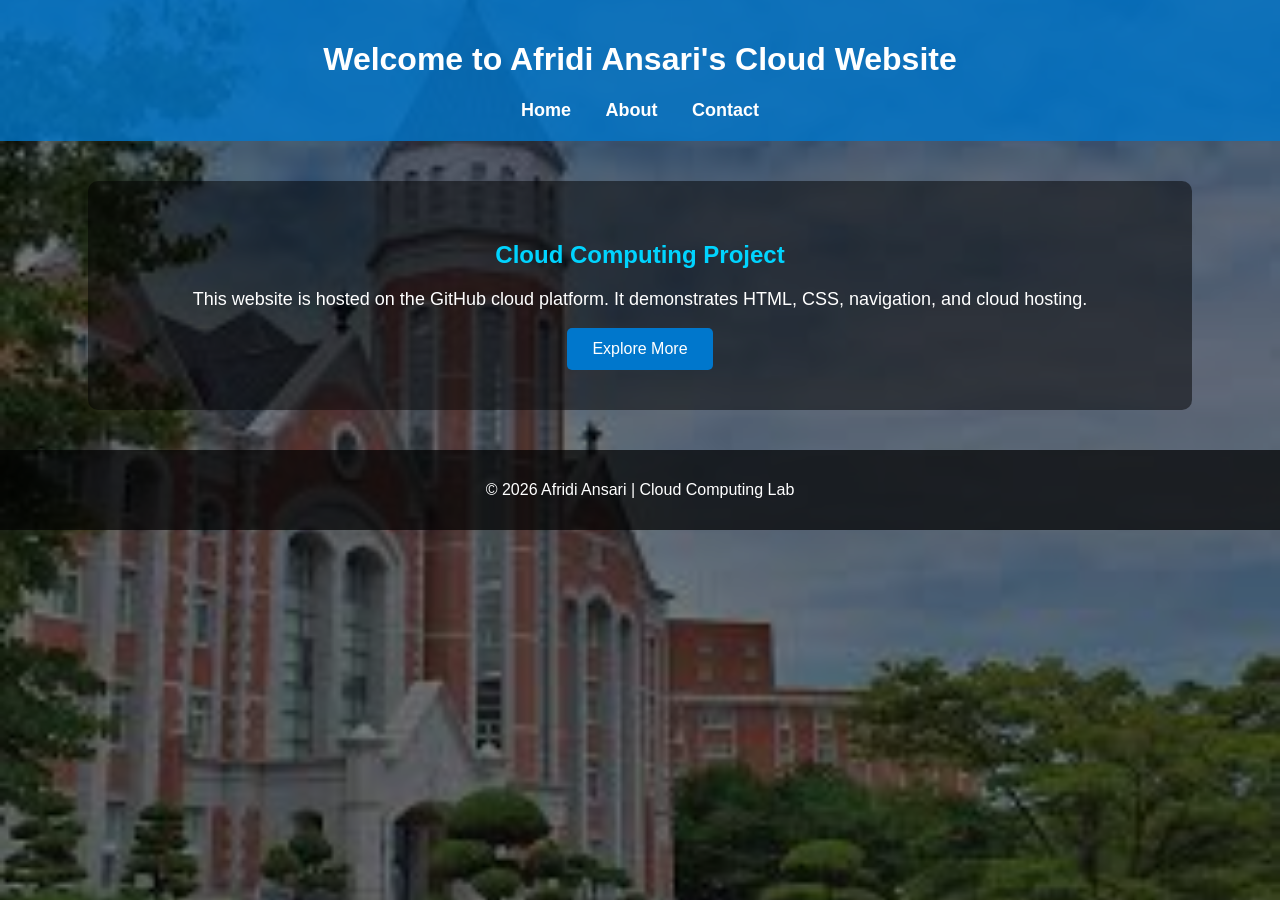
<file: index.html>
<!DOCTYPE html>
<html>
<head>
    <title>Afridi Ansari Cloud Website</title>
    <link rel="stylesheet" href="style.css">
</head>

<body>

<header>
    <h1>Welcome to Afridi Ansari's Cloud Website</h1>

    <nav>
        <a href="index.html">Home</a>
        <a href="about.html">About</a>
        <a href="contact.html">Contact</a>
    </nav>
</header>

<section class="content">
    <h2>Cloud Computing Project</h2>

    <p>
        This website is hosted on the GitHub cloud platform.
        It demonstrates HTML, CSS, navigation, and cloud hosting.
    </p>

    <button>Explore More</button>
</section>

<footer>
    <p>© 2026 Afridi Ansari | Cloud Computing Lab</p>
</footer>

</body>
</html>
</file>
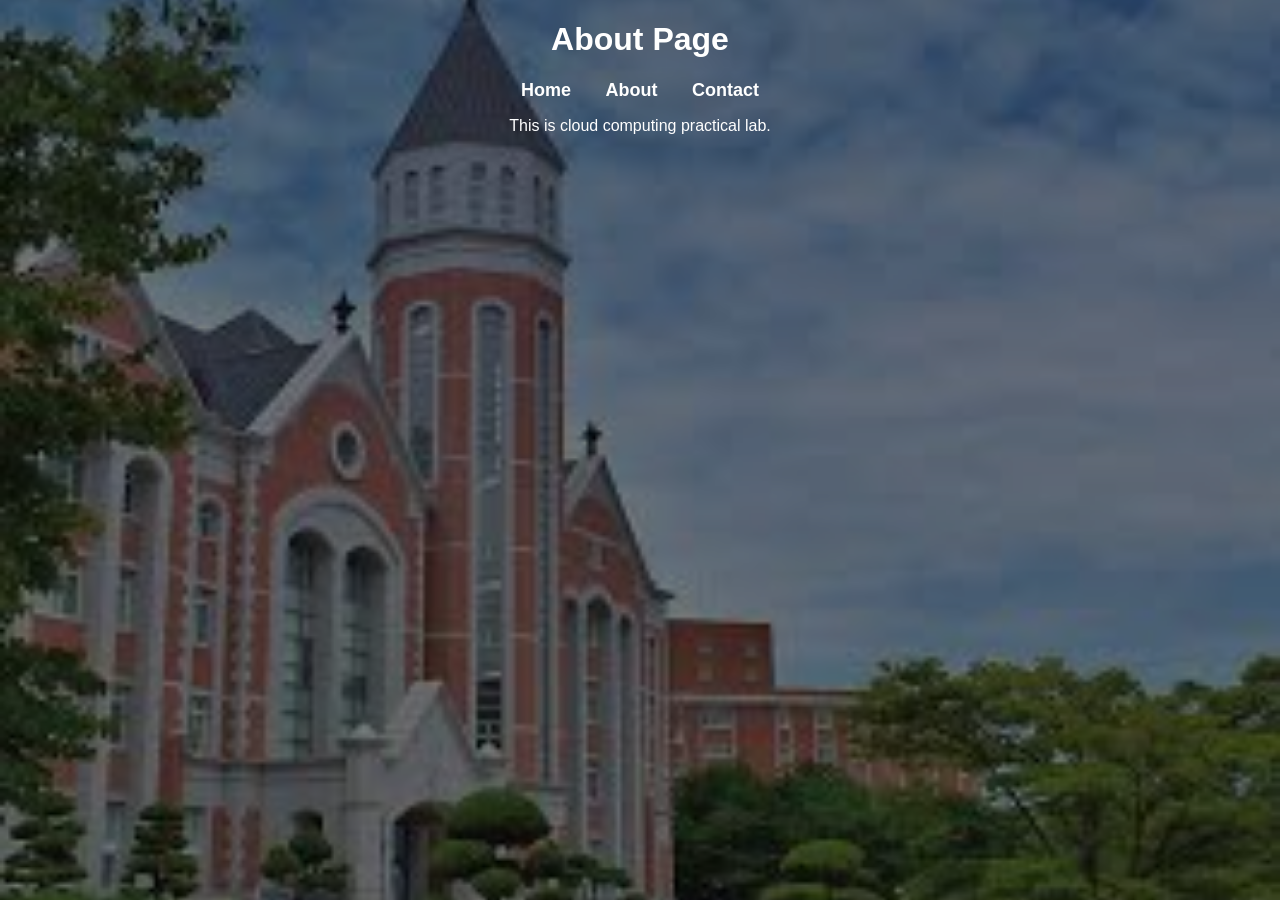
<file: About.html>
<!DOCTYPE html>
<html>
<head>
    <title>About</title>
    <link rel="stylesheet" href="style.css">
</head>

<body>

<h1>About Page</h1>

<nav>
    <a href="index.html">Home</a>
    <a href="about.html">About</a>
    <a href="contact.html">Contact</a>
</nav>

<p>This is cloud computing practical lab.</p>

</body>
</html>
</file>
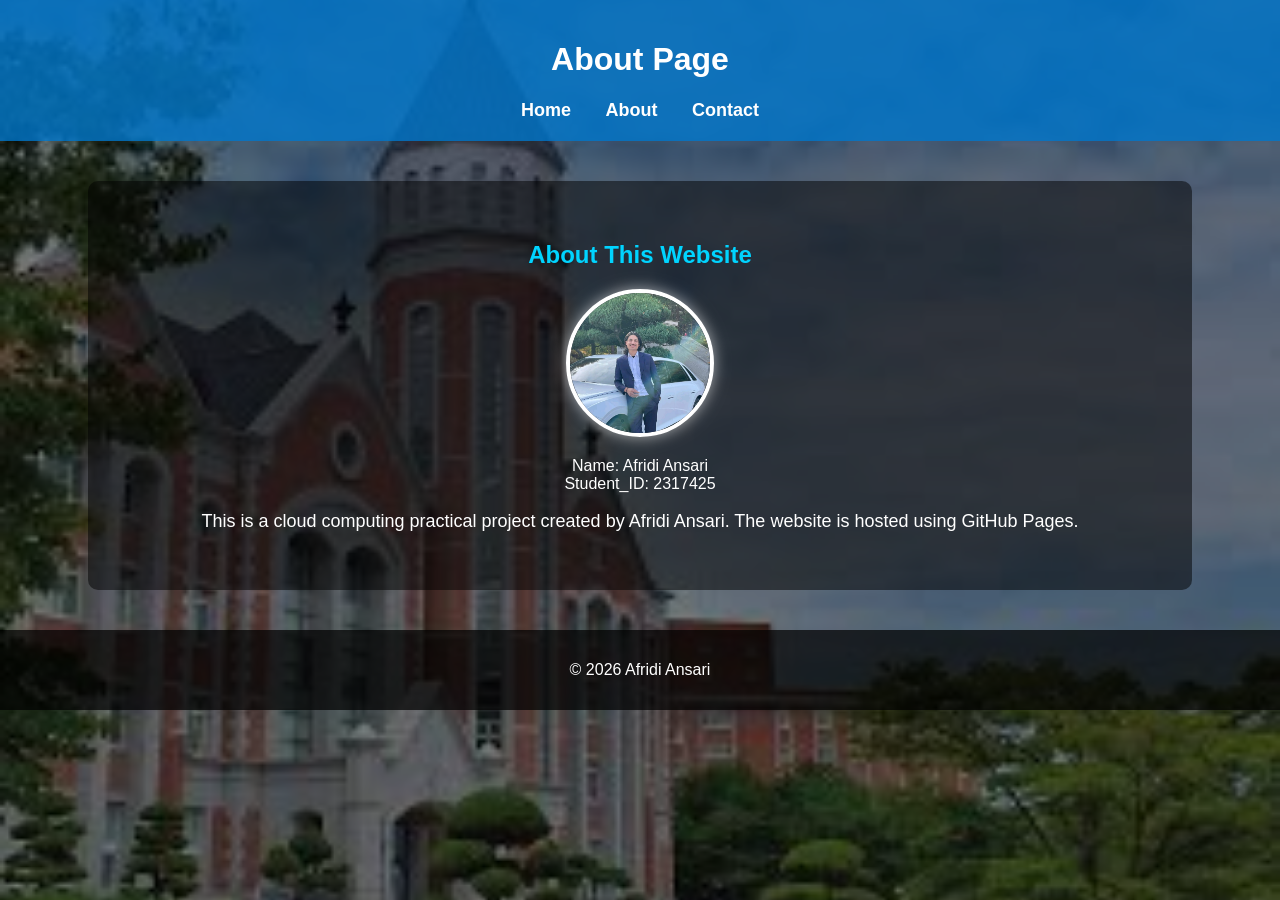
<file: about.html>
<!DOCTYPE html>
<html>
<head>
    <title>About</title>
    <link rel="stylesheet" href="style.css">
</head>

<body>

<header>
    <h1>About Page</h1>

    <nav>
        <a href="index.html">Home</a>
        <a href="about.html">About</a>
        <a href="contact.html">Contact</a>
    </nav>
</header>

<section class="content">
    <h2>About This Website</h2>
    <img src="af.png" alt="Profile Photo" class="profile-pic">
    Name: Afridi Ansari <br>
    Student_ID: 2317425


    <p>
        This is a cloud computing practical project created by
        Afridi Ansari. The website is hosted using GitHub Pages.
    </p>
</section>

<footer>
    <p>© 2026 Afridi Ansari</p>
</footer>

</body>
</html>
</file>
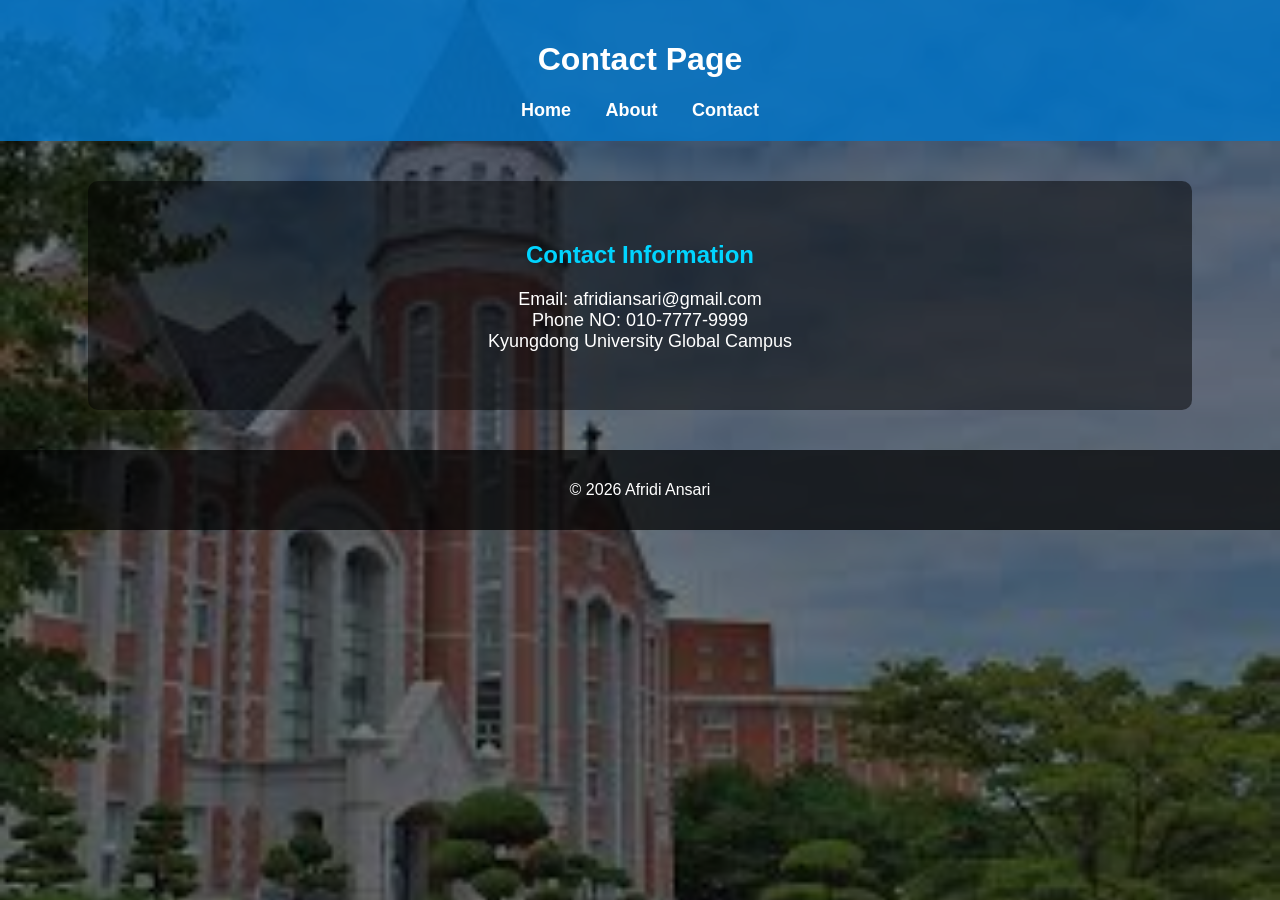
<file: contact.html>
<!DOCTYPE html>
<html>
<head>
    <title>Contact</title>
    <link rel="stylesheet" href="style.css">
</head>

<body>

<header>
    <h1>Contact Page</h1>

    <nav>
        <a href="index.html">Home</a>
        <a href="about.html">About</a>
        <a href="contact.html">Contact</a>
    </nav>
</header>

<section class="content">
    <h2>Contact Information</h2>

    <p>Email: afridiansari@gmail.com <br>
        Phone NO: 010-7777-9999 <br>
        Kyungdong University Global Campus</p>
</section>

<footer>
    <p>© 2026 Afridi Ansari</p>
</footer>

</body>
</html>
</file>
<file: style.css>
body{
    margin: 0;
    font-family: Arial, sans-serif;
    text-align: center;
    color: white;

    /* Background Image */
    background-image: url('55.png');
    background-size: cover;
    background-position: center;
    background-repeat: no-repeat;
    background-attachment: fixed;
}
/* Dark transparent content box */
.content{
    background-color: rgba(0,0,0,0.5);
    padding: 40px;
    margin: 40px auto;
    width: 80%;
    border-radius: 10px;
}

/* Dark overlay effect */
body::before{
    content: "";
    position: fixed;
    top: 0;
    left: 0;
    width: 100%;
    height: 100%;
    background: rgba(0,0,0,0.5);
    z-index: -1;
}

/* Header */
header{
    background-color: rgba(0, 119, 204, 0.8);
    color: white;
    padding: 20px;
}

/* Navigation */
nav{
    margin-top: 15px;
}

nav a{
    color: white;
    text-decoration: none;
    margin: 15px;
    font-size: 18px;
    font-weight: bold;
}

nav a:hover{
    color: yellow;
}

/* Content */
.content{
    padding: 40px;
}

.content h2{
    color: #00d4ff;
}

.content p{
    font-size: 18px;
    color: white;
}

/* Button */
button{
    background-color: #0077cc;
    color: white;
    border: none;
    padding: 12px 25px;
    font-size: 16px;
    border-radius: 5px;
    cursor: pointer;
}

button:hover{
    background-color: #005fa3;
}
/* Profile Image */
.profile-pic{
    width: 140px;
    height: 140px;

    border-radius: 50%;
    object-fit: cover;
    object-position: center;

    border: 4px solid white;

    display: block;
    margin: 20px auto;

    box-shadow: 0px 0px 15px rgba(255,255,255,0.6);
}

/* Footer */
footer{
    background-color: rgba(0,0,0,0.7);
    color: white;
    padding: 15px;
    margin-top: 40px;
}
@media print {
  body {
    -webkit-print-color-adjust: exact;
    print-color-adjust: exact;
  }

  .full-bg {
    background-image: url("55.png");
    background-size: cover;
    background-repeat: no-repeat;
    background-position: center;
    height: 100vh;
  }
}
</file>
